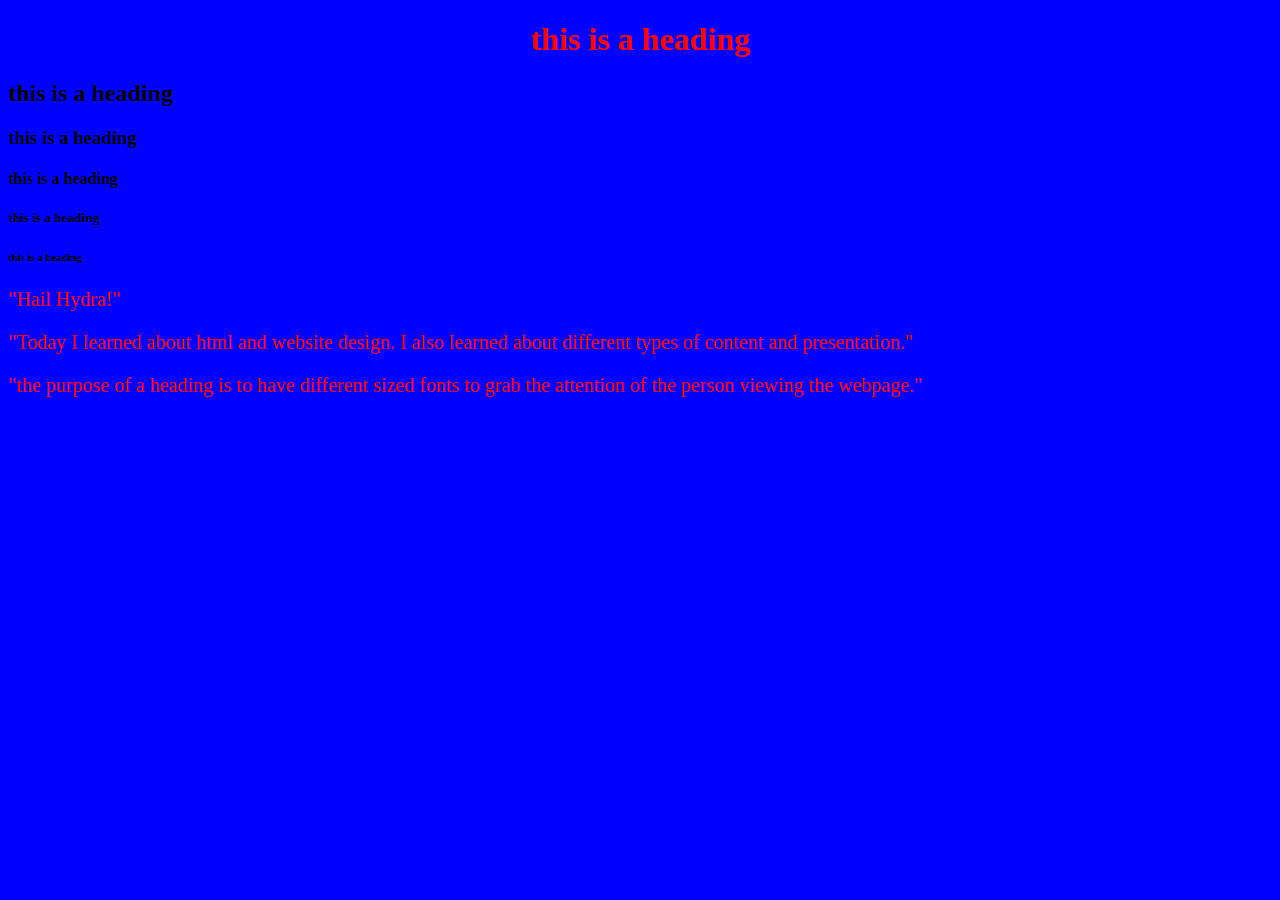
<file: index.html>
<!doctype html>
<html>
<head><link rel="stylesheet" type="text/css" href="mystyle.css"> </head>
<!-- this is how you write a comment in html><-->
<body> <!--this tag contains all the visible content of the webpage><-->
  
    
<h1>this is a heading</h1>
<h2>this is a heading</h2>
<h3>this is a heading</h3>
<h4>this is a heading</h4>
<h5>this is a heading</h5>
<h6>this is a heading</h6>
<p>"Hail Hydra!"</p> <!--this tag stands for a paragraph><-->
<p>"Today I learned about html and website design. I also learned about different types of content and presentation."</P>
<p>"the purpose of a heading is to have different sized fonts to grab the attention of the person viewing the webpage."</p>
</body>
</html>
</file>
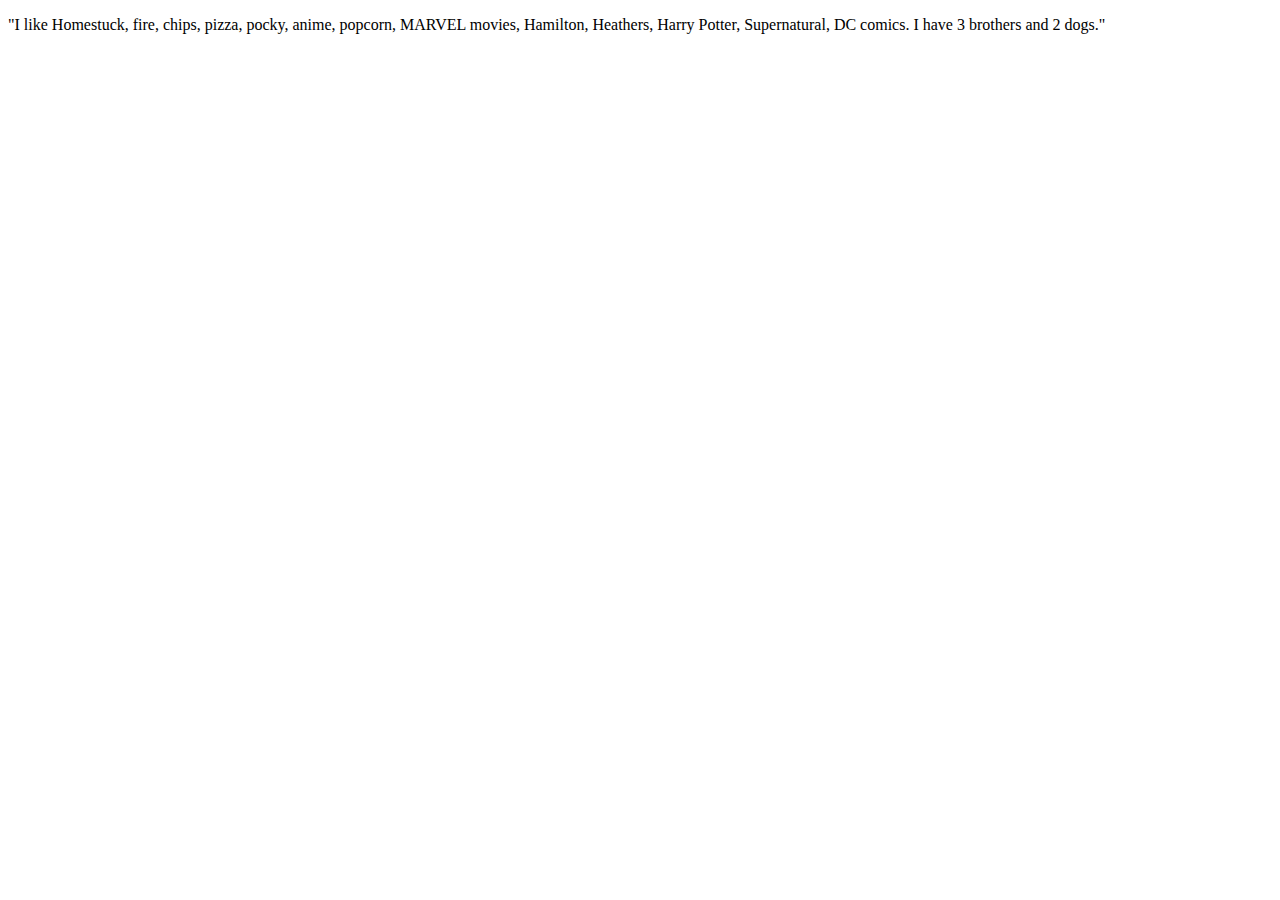
<file: about.html>
<!doctype html>
<html>
<head> </head>
<!-- this is how you write a comment in html><-->
<body> <!--this tag contains all the visible content of the webpage><-->
<p>"I like Homestuck, fire, chips, pizza, pocky, anime, popcorn, MARVEL movies, Hamilton, Heathers, Harry Potter, Supernatural, DC comics. I have 3 brothers and 2 dogs."</p> <!--this tag stands for a paragraph><-->
</body>
</html>
</file>
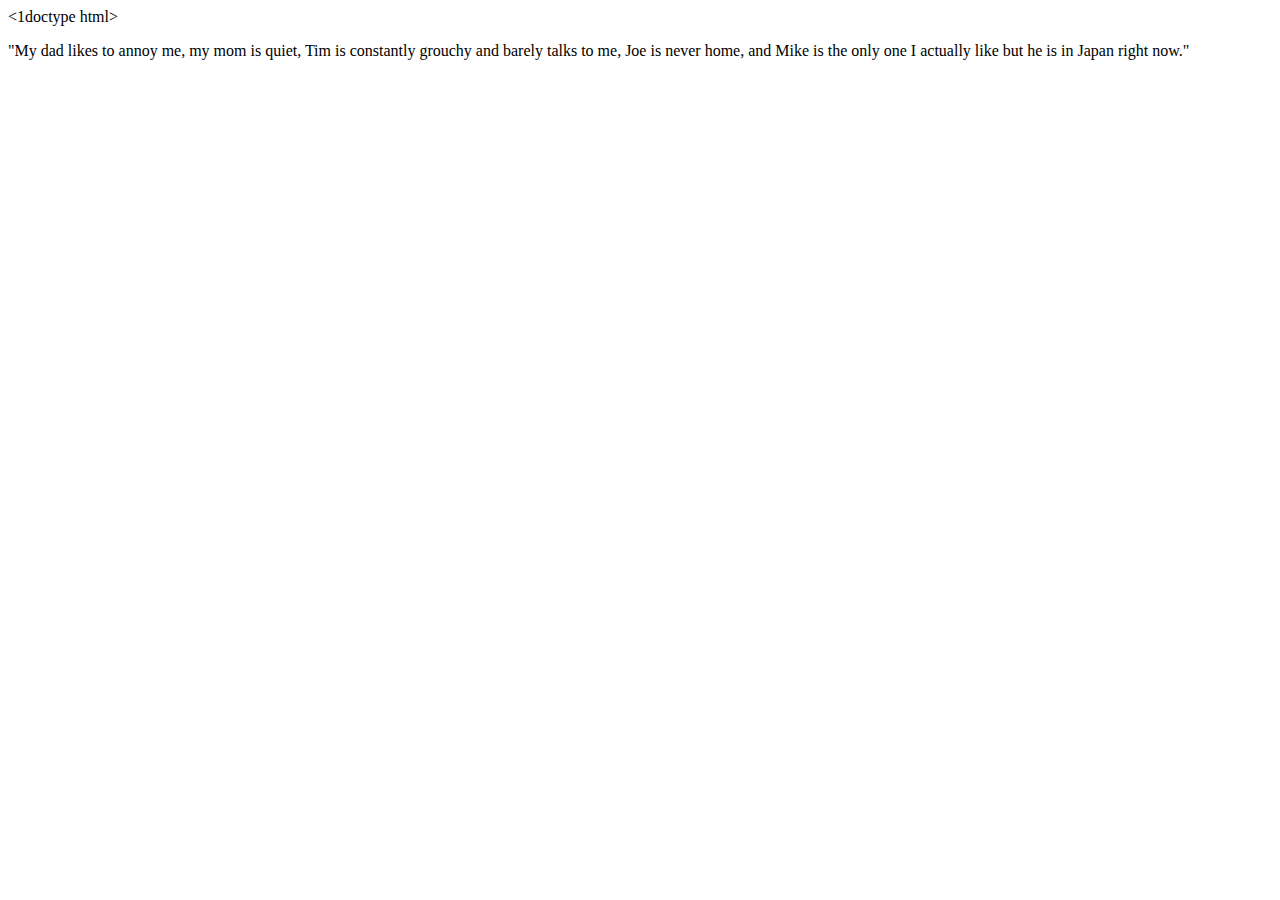
<file: family.html>
<1doctype html>
<html>
<head> </head>
<body>
<p>"My dad likes to annoy me, my mom is quiet, Tim is constantly grouchy and barely talks to me, Joe is never home, and Mike is the only one I actually like but he is in Japan right now."</p>
</body>
</html>
</file>
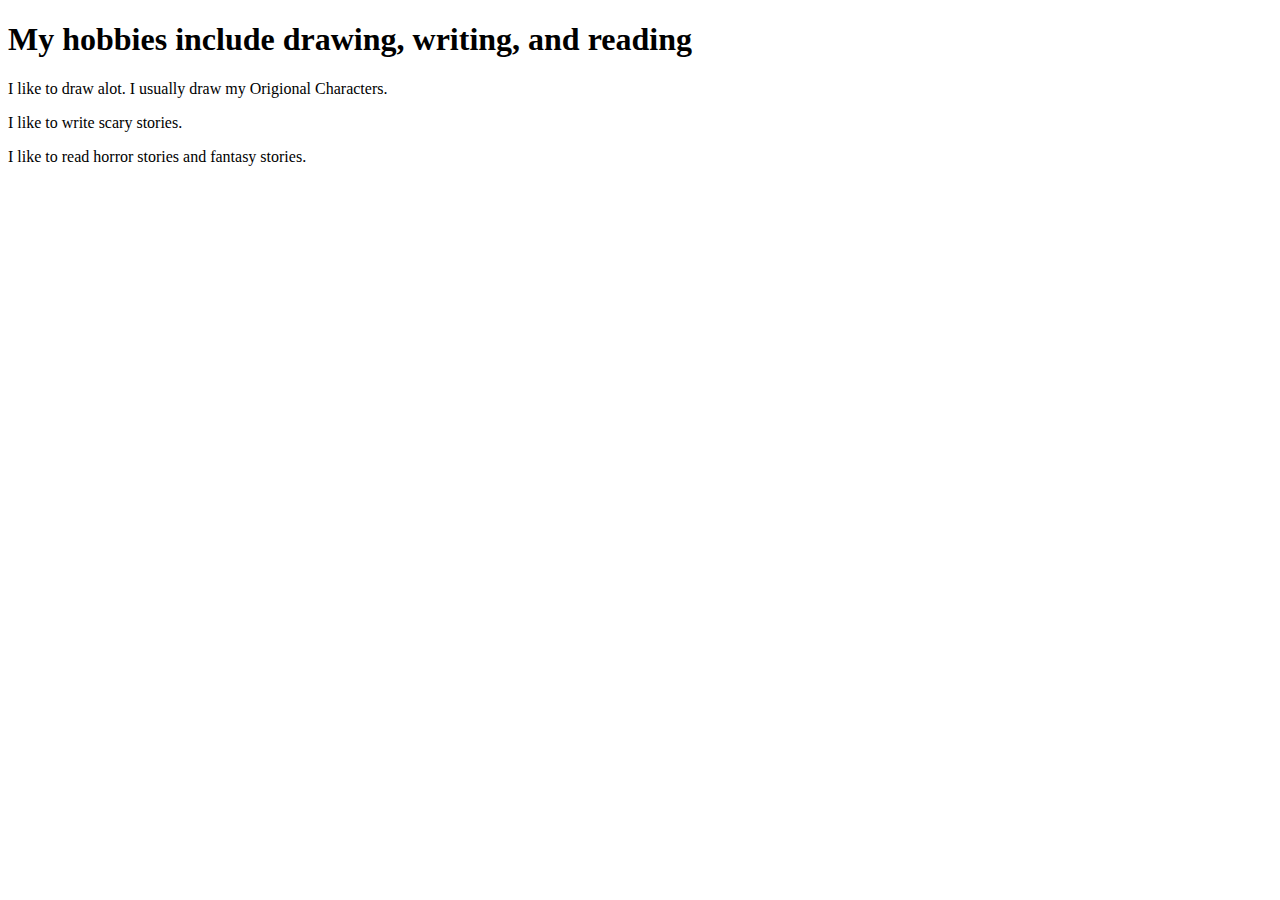
<file: hobbies.html>
<!doctype html>
<html>
<head> </head>
<body> 
<h1>My hobbies include drawing, writing, and reading</h1>
<p>I like to draw alot. I usually draw my Origional Characters.</p>
<p>I like to write scary stories.</p>
<p>I like to read horror stories and fantasy stories.</p>
</body>
</html>
</file>
<file: mystyle.css>
body {
    background-color: blue;
}

h1 {
    color: red;
    text-align: center;
}

p {
    color: red;
    font-family: verdana;
    font-size: 20px;
}
</file>
